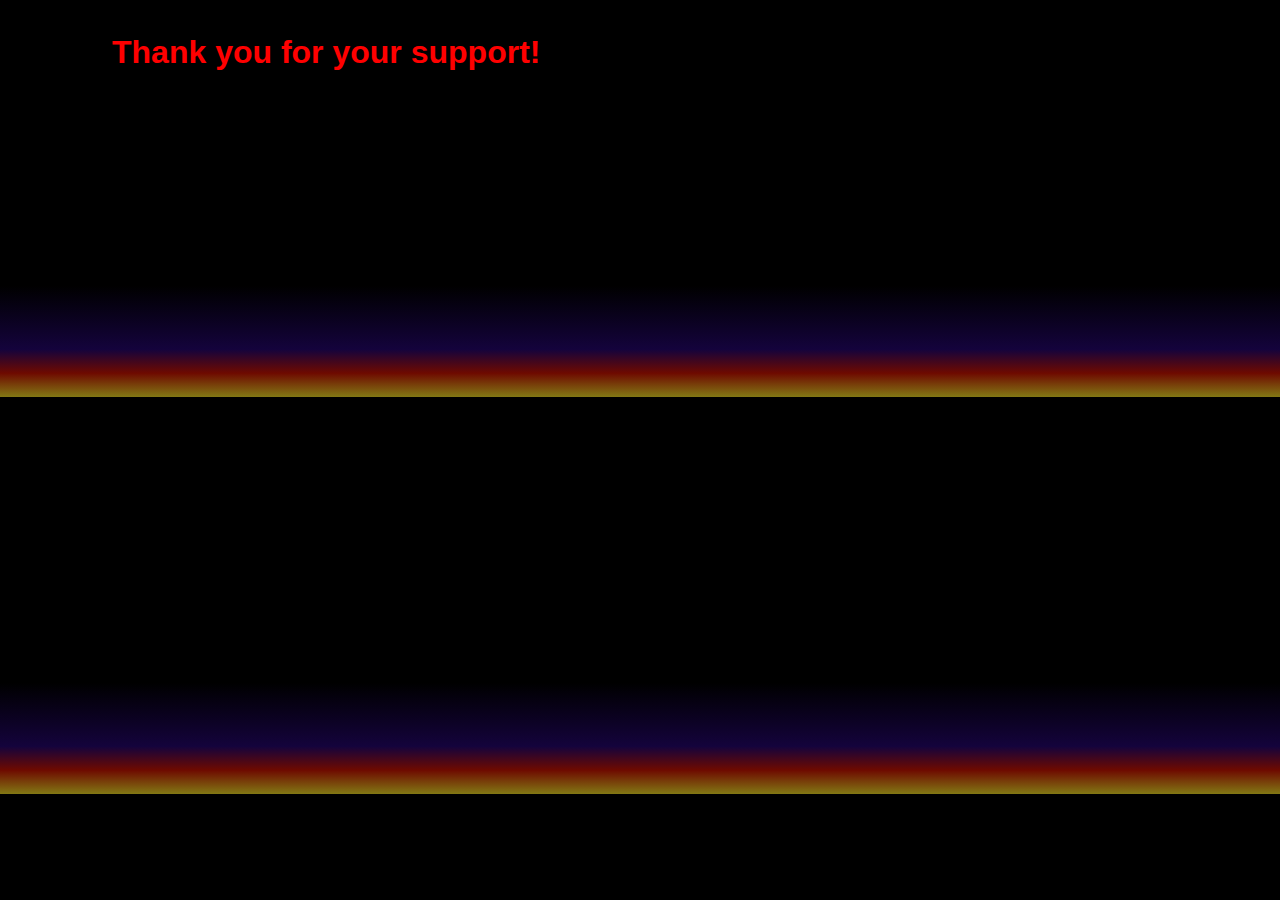
<file: index.html>
<!DOCTYPE html>
<html lang="en">
<head>
<meta http-equiv="Content-Type" content="text/html; charset=UTF-8" />
<meta name="viewport" content="width=device-width, initial-scale=1.0" />
<link rel="stylesheet" type="text/css" href="reactive_black.css" />
<link rel="shortcut icon" href="favicon.ico" type="image/x-icon" />
<title>Rolf For Oregon</title>
<script type="text/javascript" src ="r4o.js"></script>
<script type="text/javascript">
var revision = {
 "en" : "2022-10-15 rs",
 "es" : "2022-10-23 jh",
 "ru" : "2022-10-24 tp",
 "uk" : "2022-10-24 tp"
};
var xpage = "en";
</script>
</head>
<body>
<!--  Insert Language Options   en es ru uk  -->
<h1>Thank you for your support!</h1>

<div class="no_print"><p>&nbsp;</p><p>&nbsp;</p><p>&nbsp;</p><p>&nbsp;</p><p>&nbsp;</p><p>&nbsp;</p><p>&nbsp;</p><p>&nbsp;</p></div>
</body>
</html>
</file>
<file: reactive_black.css>
html { font-size: 100%; }
* { box-sizing: border-box; }
body {
    line-height: 130%;
    background-color: #000000;
     background: linear-gradient(0deg, rgba(130,120,20,1) 0%, rgba(110,10,0,1) 6%, rgba(20,3,60,1) 12%, rgba(0,0,0,1) 28%, rgba(0,0,0,1) 100%);
    margin: 2rem 7rem 1.5rem 7rem;
    max-width: 65rem;
    color: #bbbbbb;
    font-family: Arial, Tahoma, Verdana, Geneva, Helvetica, Swiss, sans-serif;
}
img.floatright {float: right; margin: 0em 0em 1em 2em; width: 30%; z-index: 1; }
img.floatright:hover {
    transform: scale(1.1);
    float: right; margin: 2em 2em 2em 2em; padding-left: 1em;
    width: 70%;
    filter: none;
    z-index: 3;
}

/* p.stealth_link a:link, p.stealth_link a:visited, p.stealth_link a:hover, p.stealth_link a:active {text-decoration: none; background-color: inherit; color: inherit; } */
p.stealth_link a:link, p.stealth_link a:visited, p.stealth_link a:hover, p.stealth_link a:active { color: inherit; }

img.langButton {
	filter: grayscale(70%) opacity(40);
}

img.langButton:hover {
	filter: none;
}

/*   My Android Note 4 is 360 x 560 vertical or 640 x 280 horizontal  */
/*   https://viewportsizes.com/mine/     https://dev.to/macargnelutti/using-css-viewport-units-for-font-sizes-can-be-tricky-3h31   */
@media only screen and (max-width: 820px) {
  /* For mobile phones: */
  html { font-size: 3vw; }
  body { margin: 1rem 2rem 1.5rem 2rem; }
  img.floatright { width: 40%; }
  img.floatright:hover { width: 100%; float: none; margin: 1em 0em 1em 0em; padding-left: 0em; z-index: 1; }
}
@media only screen and (max-width: 599px) {
  /* For mobile phones: */
  html { font-size: 4vw; }
  body { margin: 1rem 2rem 1.5rem 2rem; }
  img.floatright { width: 100%; margin: 0em 0em 0em 0em; float: none; z-index: 1; filter: none; }
  img.floatright:hover { width: 100%; margin: 0em 0em 0em 0em; padding-left: 0em; float: none; z-index: 1; filter: none; }
}




a:link { color: #7777ff; text-decoration: underline; background-color: rgba(0,0,0,0.5) }
a:active { color: #ffff00; text-decoration: none; background-color: #0000ff }
a:visited { color: #5555d4; text-decoration: underline; background-color: rgba(0,0,0,0.5) }
a:hover { color: #dd0000; text-decoration: underline overline; background-color: #ffff00 }

a[href^=tel]:before { content: '\260e \2009'; }     /*  escaped Unicode black phone, escaped Unicode thin-space  */
a[href^=mailto]:before { content: '\2709 \2009'; }  /*  escaped Unicode envelope, escaped Unicode thin-space  */

h1 { page-break-after: avoid; line-height: 130%; color: #ff0000; }
h2 { page-break-after: avoid; line-height: 130%; color: #ffffff; }
h3 { page-break-after: avoid; line-height: 130%; }
h4 { page-break-after: avoid; line-height: 130%; }

p { orphans: 2; }

.pHead{ font-weight: bold; color: #ffffff }
.pHeadY{ font-weight: bold; color: #ffff00 }

/*  background gradient created at https://cssgradient.io/   */
p.auxLinkBar{ text-align: center; font-size: smaller; background: rgba(200,200,0,0.1); background: linear-gradient(90deg, rgba(255,255,0,0.8) 0%, rgba(180,180,0,0.4) 15%, rgba(130,150,0,0.1) 50%, rgba(180,180,0,0.4) 85%, rgba(255,255,0,0.8) 100%); color: rgba(255,100,100,1); padding-top: 0.3rem; padding-bottom: 0.3rem; padding-left: 3rem; padding-right: 3rem; margin-top: 0rem; margin-bottom: 1rem; }
p.auxLinkBar a:link { color: rgba(70,70,255,1); text-decoration: underline; background-color: rgba(0,0,0,0.5); }
p.auxLinkBar a:active { color: rgba(0,0,0,1); text-decoration: none; background-color: rgba(255,255,255,1); }
p.auxLinkBar a:visited { color: rgba(70,70,255,1); text-decoration: underline; background-color: rgba(0,0,0,0.5); }
p.auxLinkBar a:hover { color: rgba(0,0,0,0.8); text-decoration: underline overline; background-color: rgba(255,255,255,0.8); }
p.auxLinkBar .current { color: rgba(255,80,80,0.9); }

.red_bold { color: #ff0000; font-weight: bold; }
.note { color: #00bb00; font-family: times, serif; font-style: italic; }


.yellow_highlight { background-color: rgba(255,255,0,0.4);  color: #eeeeee; }

.command { font-family: Consolas, 'Liberation Mono', Terminus, 'Lucida Console', Terminal, Gamow, monospace, 'Courier New', Courier, mono; color: #ffffff; background-color: rgba(170,255,170,0.3); font-weight: bold; }

.see_also_wb { font-size: smaller; color: #00aa00;  font-style: italic; font-family: times, serif; }

.see_also_wb a:link { color: #66ff00; font-weight: bold; font-style: italic; text-decoration: underline }
.see_also_wb a:active { color: #00cc00; font-weight: bold; font-style: italic; text-decoration: underline overline; background-color: #ffff66 }
.see_also_wb a:visited { color: #66ff00; font-weight: bold; font-style: italic; text-decoration: underline }
.see_also_wb a:hover { color: #000000; font-weight: bold; font-style: italic; text-decoration: none; background-color: #33ff33 }

.date_line { color: #9a9a9a; font-family: "times new roman", roman, times, serif; text-align: left; font-style: italic; font-size: smaller; }

.red_field { color: #ee0000; font-family: consolas, "Liberation Mono", OCR, "OCR A Extended", "Lucida Sans Typewriter", "Courier New", Courier, mono; font-weight: bold; }

.NotHere { color: rgba(0,0,0,0); font-size: small; }
.NotHere a:link    { color: rgba(0,0,0,0); text-decoration: none; background-color: rgba(0,0,0,0); }
.NotHere a:active  { color: rgba(0,0,0,0); text-decoration: none; background-color: rgba(0,0,0,0); }
.NotHere a:visited { color: rgba(0,0,0,0); text-decoration: none; background-color: rgba(0,0,0,0); }
.NotHere a:hover   { color: rgba(0,0,0,0); text-decoration: none; background-color: rgba(0,0,0,0); }

.button {
        display: inline-block;
        padding: 10px 20px;
        text-align: center;
        text-decoration: none;
        color: #ffffff;
        background-color: #7aa8b7;
        border-radius: 6px;
        outline: none;
        font-size: large;
      }

.bigButton { font-weight: bold; font-size: 1.4em; color: #dd0000; }

div.body_box { margin: auto; padding: 0.5rem 2rem 1rem 2rem;
 border: thin double #998787;
/* Gradient generated from http://www.colorzilla.com/gradient-editor/#ffffe5+0,eddf89+100;Custom */
background: #777734; /* Old browsers */
background: -moz-radial-gradient(center, ellipse cover,  #ffffe5 0%, #eddf89 100%); /* FF3.6+ */
background: -webkit-gradient(radial, center center, 0px, center center, 100%, color-stop(0%,#ffffe5), color-stop(100%,#eddf89)); /* Chrome,Safari4+ */
background: -webkit-radial-gradient(center, ellipse cover,  #ffffe5 0%,#eddf89 100%); /* Chrome10+,Safari5.1+ */
background: -o-radial-gradient(center, ellipse cover,  #ffffe5 0%,#eddf89 100%); /* Opera 12+ */
background: -ms-radial-gradient(center, ellipse cover,  #ffffe5 0%,#eddf89 100%); /* IE10+ */
background: radial-gradient(ellipse at center, #271505 0%, #483010 100%); /* W3C */
}
div.body_box a:link { background-color: rgba(0,0,0,0.0) }
div.body_box a:active { background-color: #0000ff }
div.body_box a:visited { background-color: rgba(0,0,0,0.0) }
div.body_box a:hover { background-color: #ffff00 }
/*
div.body_box a:link { color: #7777ff; text-decoration: underline; background-color: rgba(0,0,0,0.0) }
div.body_box a:active { color: #ffff00; text-decoration: none; background-color: #0000ff }
div.body_box a:visited { color: #5555d4; text-decoration: underline; background-color: rgba(0,0,0,0.0) }
div.body_box a:hover { color: #dd0000; text-decoration: underline overline; background-color: #ffff00 }
*/

.no_print { }

@media print {
    .no_print {display:none;}
    .NotHere {display:none;}
    p.auxLinkBar {display:none;}
}
</file>
